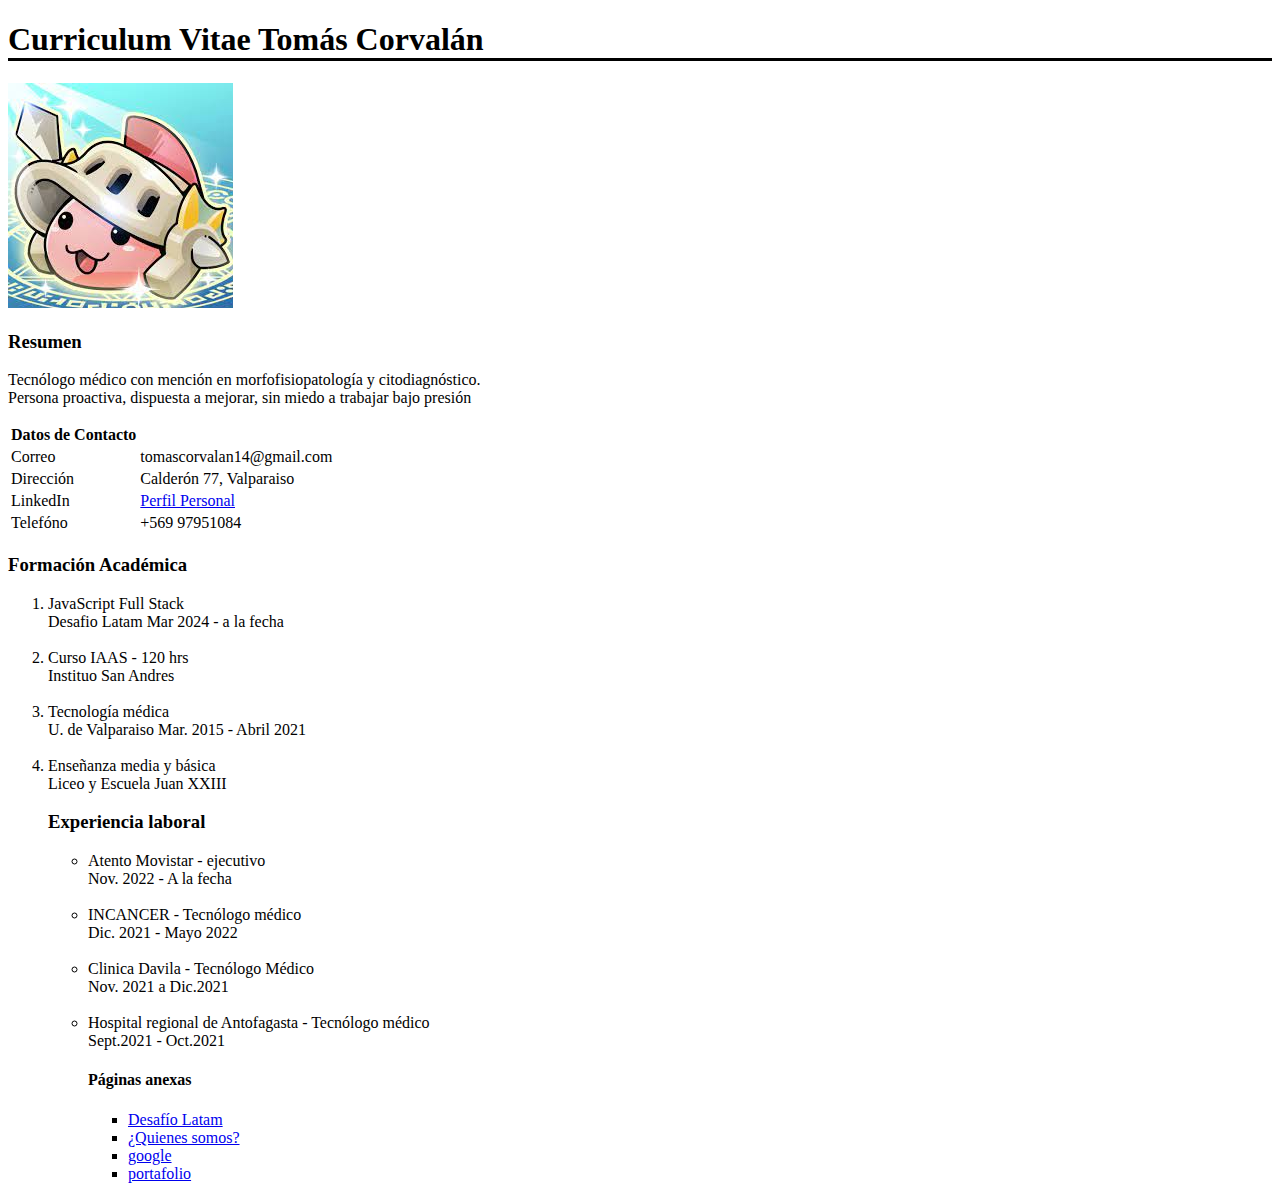
<file: index.html>
<!DOCTYPE html>
<html lang="en">
<head>
    <meta charset="UTF-8">
    <meta name="viewport" content="width=device-width, initial-scale=1.0">
    <title>Desafio 1</title>
    <link rel="icon" type="image/png" href="./assets/images/favicon-32x32.png">
    <link rel="stylesheet" href="./assets/stylesheet/style.css">
</head>
<body>
    <h1> Curriculum Vitae Tomás Corvalán </h1>

    <img src="./assets/images/poring.jpg" alt="Img de perfil">
    <h3> Resumen </h3>
    <p> Tecnólogo médico con mención en morfofisiopatología y citodiagnóstico.<BR> Persona proactiva, dispuesta a mejorar, sin miedo a trabajar bajo presión</P>

<table class="datosdecontacto">
    <th>Datos de Contacto</th>
        <tr>
<td>Correo</td>
<td>tomascorvalan14@gmail.com</td>
        </tr>
    <tr>
        <td>Dirección</td>
        <td>Calderón 77, Valparaiso</td>
    </tr>
    <tr>
        <td> LinkedIn</td>
        <td> <a href="https://www.linkedin.com/in/tomas-c-0893b120b/"> Perfil Personal</a></td>
    </tr>
    <tr>
        <td>Telefóno</td>
        <td>+569 97951084</td>
    </tr>

</table>

    <h3> Formación Académica </h3>
    <ol>
    <li> JavaScript Full Stack <br>
    Desafio Latam Mar 2024 - a la fecha </li>
    <br>
    <li> Curso IAAS - 120 hrs <br>
    Instituo San Andres </li>
    <br>
    <li>Tecnología médica <br> U. de Valparaiso Mar. 2015 - Abril 2021</li>
    <br>
    <li> Enseñanza media y básica<br>
    Liceo y Escuela Juan XXIII</li>

    <h3>Experiencia laboral</h3>

    <ul>
    <li> Atento Movistar - ejecutivo<br>
    Nov. 2022 - A la fecha </li>
    <br>
    <li> INCANCER - Tecnólogo médico <br> Dic. 2021 - Mayo 2022 </li>
    <br>
    <li> Clinica Davila - Tecnólogo Médico<br> Nov. 2021 a Dic.2021</li>
    <br>
    <li> Hospital regional de Antofagasta - Tecnólogo médico <br> Sept.2021 - Oct.2021</li>

    <h4> Páginas anexas</h4>
    <ul>
    <li><a href="https://desafiolatam.com/admision-2024/?utm_term=desafio%20latam&utm_campaign=Brand&utm_source=adwords&utm_medium=ppc&hsa_acc=1239562006&hsa_cam=16998643182&hsa_grp=136655824715&hsa_ad=687200985568&hsa_src=g&hsa_tgt=kwd-340546658839&hsa_kw=desafio%20latam&hsa_mt=b&hsa_net=adwords&hsa_ver=3&gad_source=1&gclid=CjwKCAjw17qvBhBrEiwA1rU9wwvPGteZBoF5qd6We3IVwaOx5vWyEiykkGVdNErebYP12LsTDoGuARoCg6oQAvD_BwE" target="_blank"> Desafío Latam</a></li>
    <li><a href="https://desafiolatam.com/quienes-somos/"> ¿Quienes somos?</a></li>
    <li><a href="https://www.google.com/"> google</a></li>
    <li><a href="portafolio.html">portafolio</a></li>
</body>
</html>
</file>
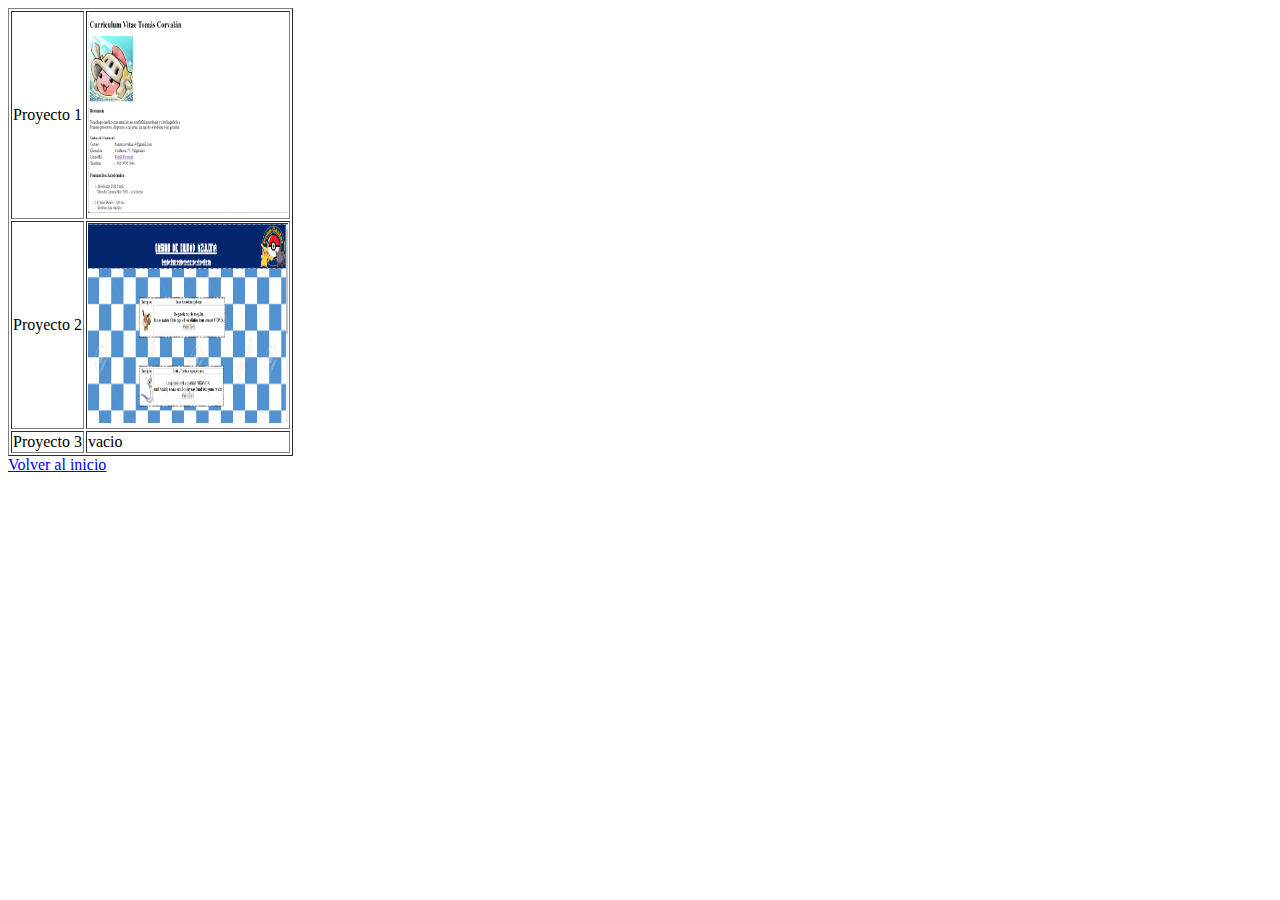
<file: portafolio.html>
<!DOCTYPE html>
<html lang="en">
<head>
    <meta charset="UTF-8">
    <meta name="viewport" content="width=device-width, initial-scale=1.0">
    <title>Document</title>
    <link rel="icon" type="image/png" href="./favicon-32x32.png">
</head>
<body>
    <table border="1">
        <tr>

            <td>Proyecto 1</td>
            <td><img src="./assets/images/proyecto 1.png" alt="inserte imagen aca" width="200" height="200"> <!--witdh y height ancho y largo-->
        </tr>
        <tr>
            <td>Proyecto 2</td>
            <td> <img src="./assets/images/desafio 2.png" alt="Imagen del desafio 2" width="200" height="200"></td>
        </tr>
        <tr>
            <td>Proyecto 3</td>
            <td>vacio</td>
        </tr>
    </table>

    <a href="./index.html">Volver al inicio</a>
</body>
</html>
</file>
<file: assets/stylesheet/style.css>
h1 {
    border-bottom: solid;
    border-color: black;
}
.datosdecontacto {
    text-align: justify;
}
</file>
